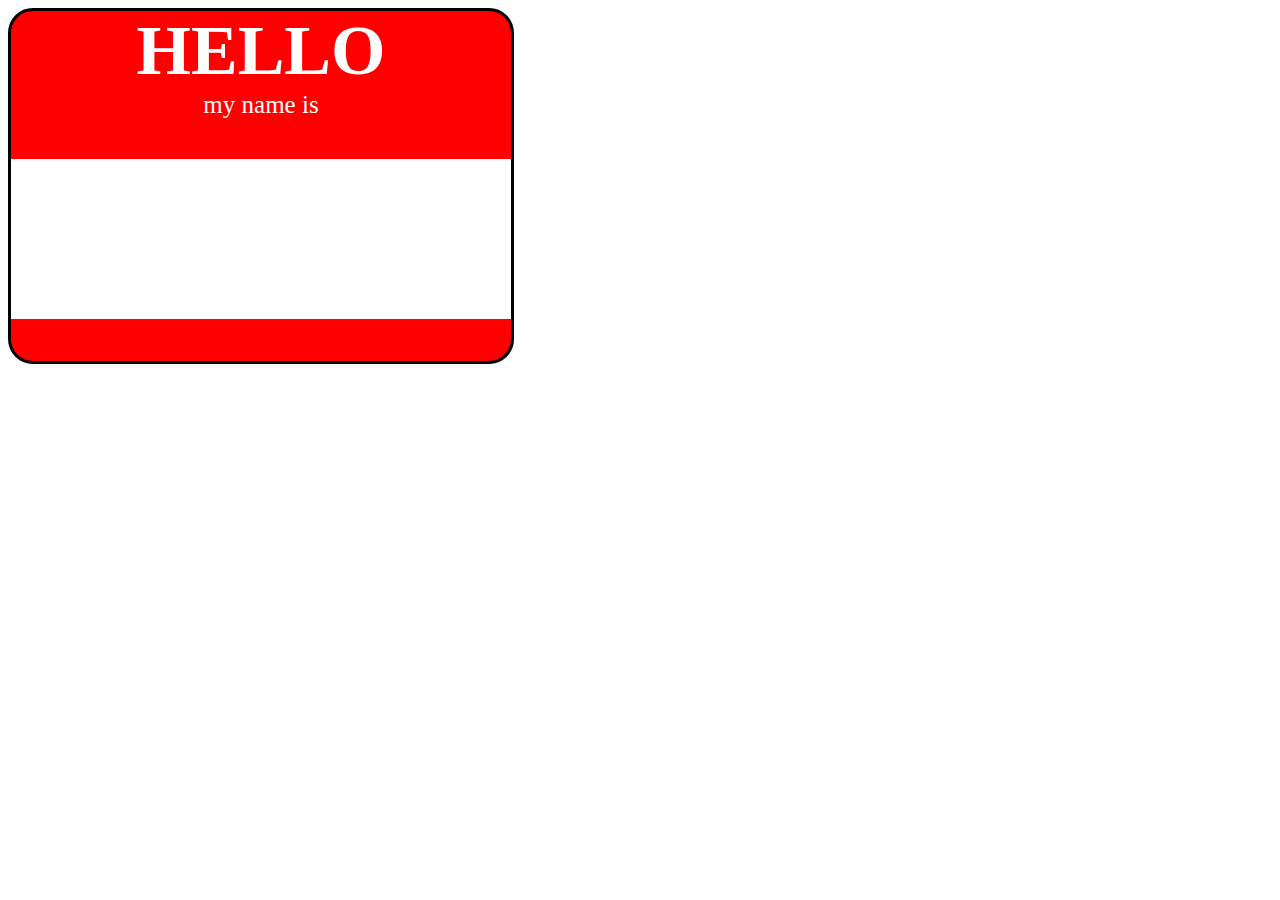
<file: nametag.html>
<!DOCTYPE html>
<html lang="en">
<head>
    <meta charset="UTF-8">
    <meta name="viewport" content="width=device-width, initial-scale=1.0">
    <meta http-equiv="X-UA-Compatible" content="ie=edge">
    <title>My Nametag</title>
    <link rel="stylesheet" type="text/css" href="nametag.style.css">

</head>
<body>
    <div class="nametag">
        <div class="words">
            
            <div class="hello"> 
                <strong>Hello</strong>
            </div>
            
        </div>
        <div class="my-name-is">
            my name is
        </div> 
        <div class="front"></div>
    </div>
</body>
</html>
</file>
<file: nametag.style.css>
* {
    box-sizing: ;
    border-box:
}
.nametag {
    width: 500px;
    height: 350px;
    border: solid;
    border-radius: 25px;
    background-color: red;

}

.front {
    position: relative;
    top: 40px;
    height: 160px;
    background-color: white;
    text-align: center;
    font-size: 5rem;
    text-transform: uppercase;

}
.words {
    color: white;
    text-transform: uppercase;
    font-family: Cambria;
    text-align: center;
}

.hello {
    font-size: 70px;
}
.my-name-is {
    font-size: 25px;
    color: white;
    text-align: center;


}
</file>
